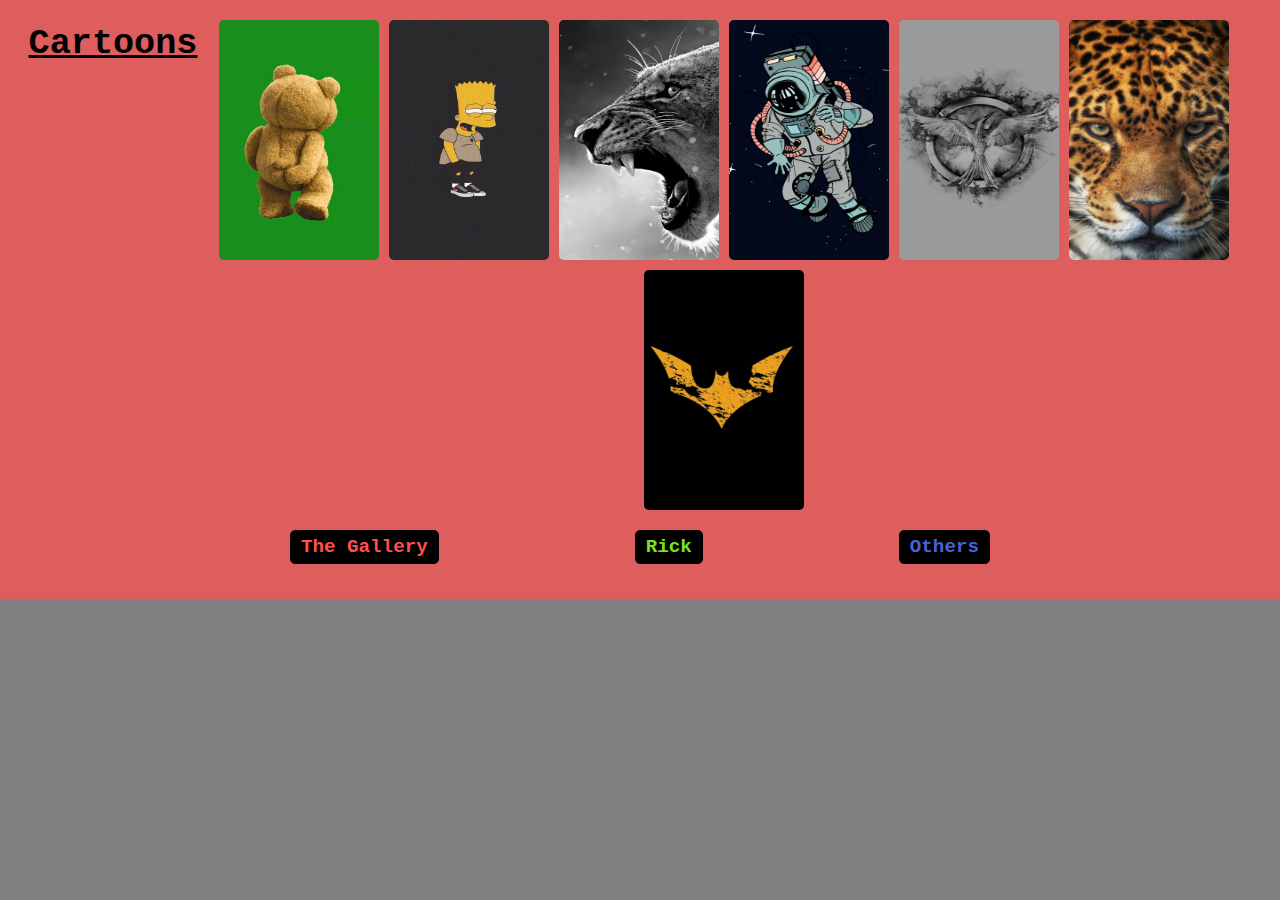
<file: page1.html>
<!DOCTYPE html>
<html lang="en">
<head>
    <meta charset="UTF-8">
    <meta http-equiv="X-UA-Compatible" content="IE=edge">
    <meta name="viewport" content="width=device-width, initial-scale=1.0">
    <link rel="stylesheet" href="./style.css">
    <title>Cartoons | The Gallery</title>
</head>
<body style="background-image:none">
   
        <div id="page1content">
            <div class="topic" id="page1topic">
                <h1>Cartoons</h1>
            </div>

            <div class="imagesdiv">
                <img src="img/page1/1.jpg" alt="">
                <img src="img/page1/2.jpg" alt="">
                <img src="img/page1/3.jpg" alt="">
                <img src="img/page1/4.jpg" alt="">
                <img src="img/page1/5.jpg" alt="">
                <img src="img/page1/6.jpg" alt="">
                <img src="img/page1/7.jpg" alt="">

            </div>

            <div class="buttonsdiv">
                <a class="buttons" id="but4" href="./index.html">The Gallery</a>
                <a  class="buttons" id="but5" href="./page2.html">Rick</a>
                <a  class="buttons" id="but6" href="./page3.html">Others</a>
            </div>
        </div>

        

   
</body>
</html>
</file>
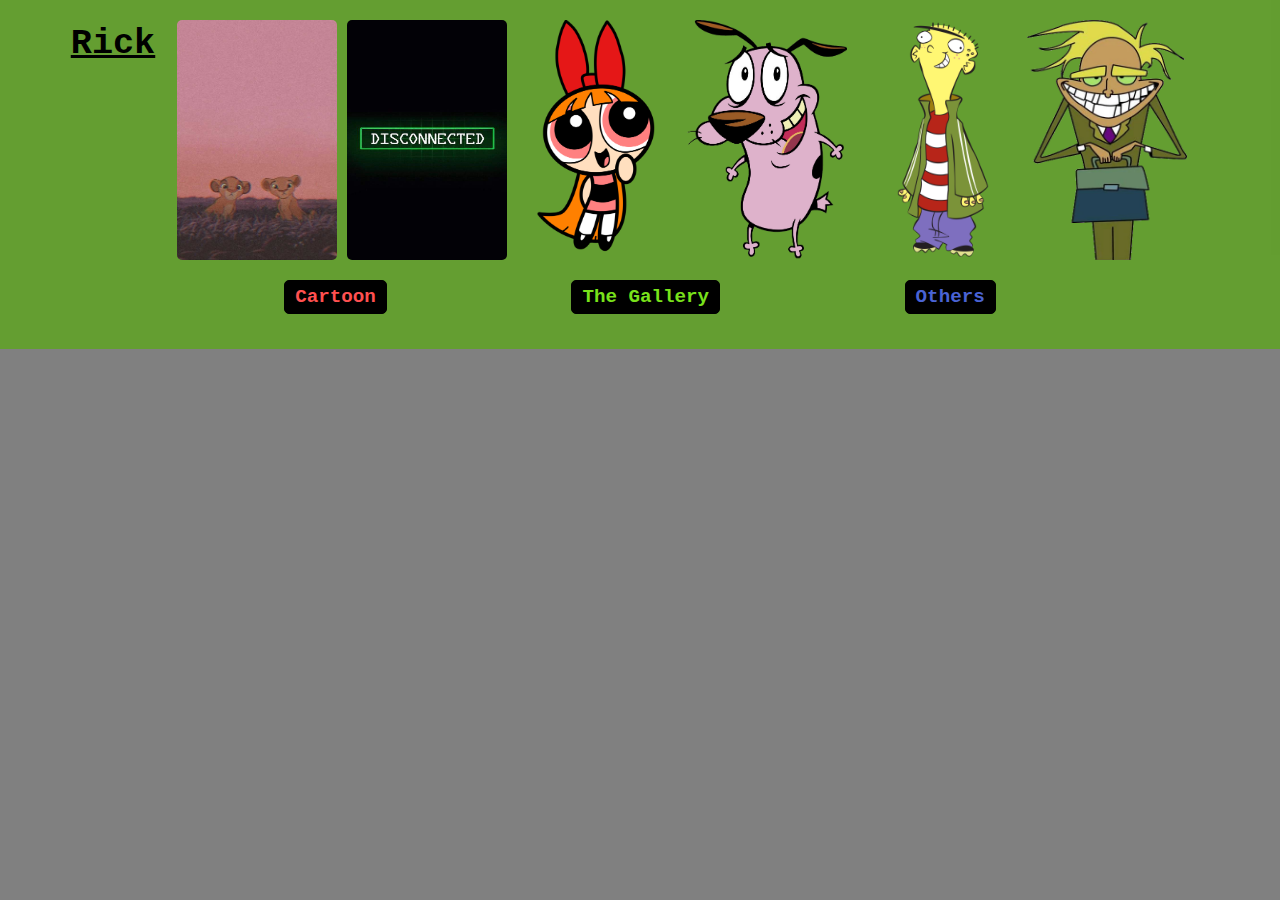
<file: page2.html>
<!DOCTYPE html>
<html lang="en">
<head>
    <meta charset="UTF-8">
    <meta http-equiv="X-UA-Compatible" content="IE=edge">
    <meta name="viewport" content="width=device-width, initial-scale=1.0">
    <link rel="stylesheet" href="./style.css">
    <title>Rick | The Gallery</title>
</head>
<body style="background-image:none">
   
        <div id="page2content">
            <div class="topic" id="page2topic">
                <h1>Rick</h1>
            </div>

            <div class="imagesdiv">
                <img src="img/page2/1.jpg" alt="">
                <img src="img/page2/2.jpeg" alt="">
                <img src="img/page2/3.png" alt="">
                <img src="img/page2/4.png" alt="">
                <img src="img/page2/5.png" alt="">
                <img src="img/page2/6.png" alt="">

            </div>

            <div class="buttonsdiv">
                <a class="buttons" id="but7" href="./page1.html">Cartoon</a>
                <a  class="buttons" id="but8" href="./index.html">The Gallery</a>
                <a  class="buttons" id="but9" href="./page3.html">Others</a>
            </div>
        </div>

        

   
</body>
</html>
</file>
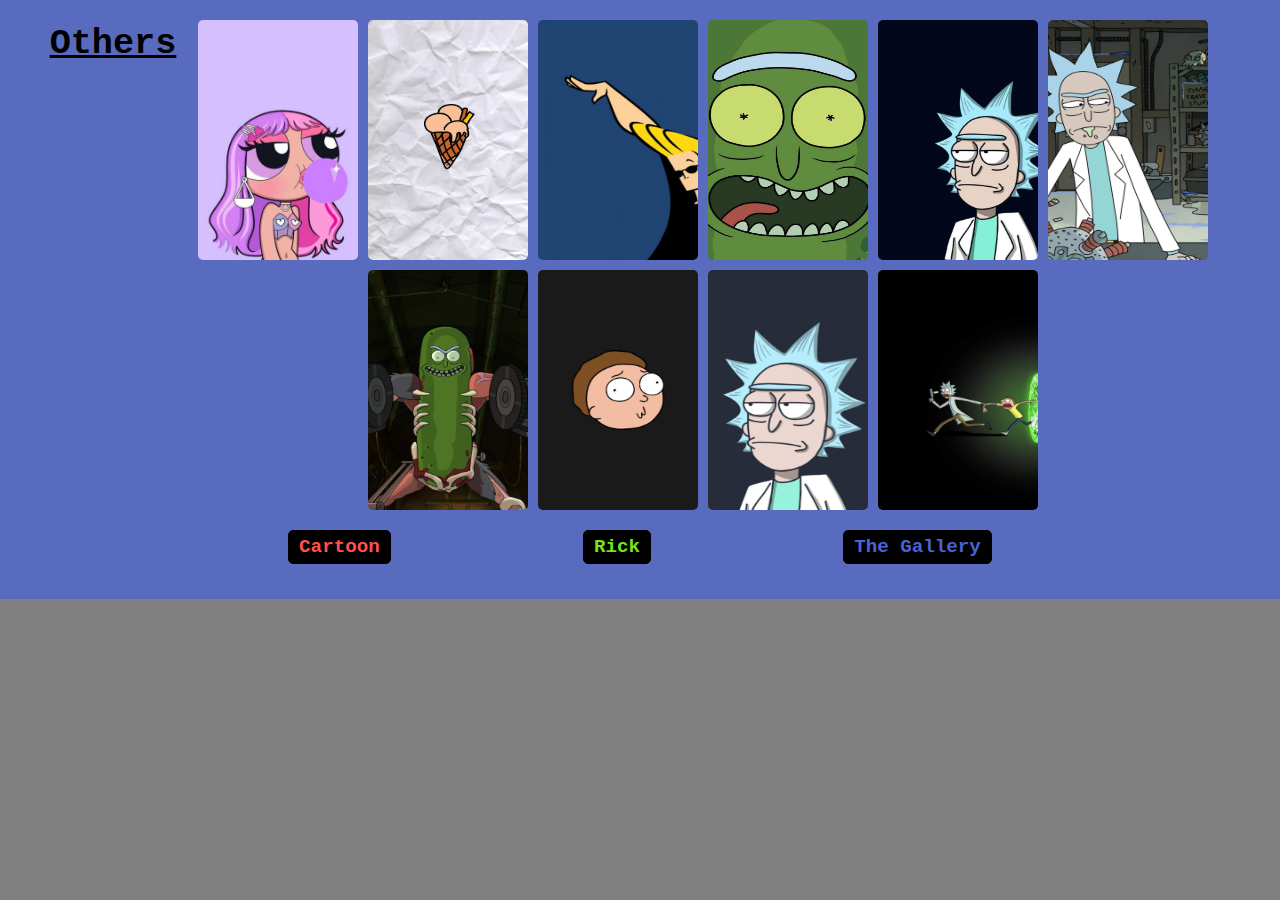
<file: page3.html>
<!DOCTYPE html>
<html lang="en">
<head>
    <meta charset="UTF-8">
    <meta http-equiv="X-UA-Compatible" content="IE=edge">
    <meta name="viewport" content="width=device-width, initial-scale=1.0">
    <link rel="stylesheet" href="./style.css">
    <title>Others | The Gallery</title>
</head>
<body style="background-image:none">
   
        <div id="page3content">
            <div class="topic" id="page3topic">
                <h1>Others</h1>
            </div>

            <div class="imagesdiv">
                <img src="img/page3/1.jpg" alt="">
                <img src="img/page3/2.jpeg" alt="">
                <img src="img/page3/3.jpg" alt="">
                <img src="img/page3/4.jpeg" alt="">
                <img src="img/page3/5.jpeg" alt="">
                <img src="img/page3/6.jpg" alt="">
                <img src="img/page3/7.jpg" alt="">
                <img src="img/page3/8.jpg" alt="">
                <img src="img/page3/9.jpg" alt="">
                <img src="img/page3/10.jpg" alt="">

            </div>

            <div class="buttonsdiv">
                <a class="buttons" id="but4" href="./page1.html">Cartoon</a>
                <a  class="buttons" id="but5" href="./page2.html">Rick</a>
                <a  class="buttons" id="but6" href="./index.html">The Gallery</a>
            </div>
        </div>

        

   
</body>
</html>
</file>
<file: style.css>
body{  background-color: transparent;
font-family: 'Courier New', Courier, monospace;
background-color: grey;
background-image: url("./img/background.jpg");
    background-size: 100vw 100vh;
    width:100vw;
    height: 100vh;
    position:absolute;
    top: 0px;
    left: 0px;
padding: 0;
margin:0;}



#content{position:fixed;
    top: 0px;
    left: 0px;
    display: flex;
    flex-direction: column;
    justify-content: center;
    align-items: center;
    background-color: rgba(255, 255, 255, 0.16);
    width:100vw;
    height: 100vh;
}

#topic{font-size:1.7em;
    color:rgb(230, 230, 230);
padding-bottom: 25px;}

.topic:hover{cursor: pointer;}

.buttonsdiv{
    display: flex;
    flex-direction: row;
    justify-content:space-around;
    align-items: center;
    width: 70%;
    padding-bottom: 20px;
    margin-bottom: 15px;
}
.buttons{border:1px solid black;
    border-radius: 5px;
text-decoration: none;
padding:5px 10px;
font-weight: bold;
font-size: 1.2em;
transition: 200ms ease-in-out;
}

.buttons:hover{transform:scale(1.2,1.2);}

#but1:hover,#but4:hover, #but7:hover{color: black;
    background-color:#FF5050;
}
#but2:hover,#but5:hover, #but8:hover{color: black;
    background-color:#79E21B;
}
#but3:hover,#but6:hover, #but9:hover{color: black;
    background-color:#4a63d4;
}



#but1, #but4, #but7 {color: #FF5050;
    background-color:black;}
#but2, #but5, #but8 {color: #79E21B;
    background-color:black;}
#but3, #but6, #but9 {color: #4a63d4;
    background-color:black;}


/* Page 1 */



#page1content, #page2content, #page3content{
    position: absolute;
   background-image: none;
    top: 0;
    left: 0;
    display: flex;
    flex-direction: row;
    flex-wrap: wrap;
    justify-content: center;
    align-items: center;
    width:100%;}


#page1topic, #page2topic, #page3topic{font-size:1.1em;
        color:black;
    text-decoration: underline  3px;
align-self: flex-start;}

    img{width: 10rem;
    height: 15rem;
transition:0.4s ease-in-out;
margin: 5px;
border-radius: 5px;}
    img:hover{transform: scale(1.1);}

        .imagesdiv{width:80%;
        padding:15px;
    display:flex;
    flex-direction: row;
justify-content: center;
flex-wrap: wrap;}

        #page1content{
                background-color: #ff5050bc; }

/* Page 2 */
#page2content{background-color: #59a814bc;}


/* Page 3 */
#page3content{background-color: #4a63d4bc;}

@media screen and (max-width: 480px) {
    #topic, #page1topic, #page2topic, #page3topic{font-size:0.7rem;
    padding-bottom: 2px;
}

    img{width: 5rem;
        height: 7rem;}

    .buttons{
    font-size: 1rem;
    }
    .buttonsdiv{
        width: 85%;
        padding-bottom: 10px;
        margin-bottom: 15px;
        gap:0.1cm;
    }
    
}
</file>
